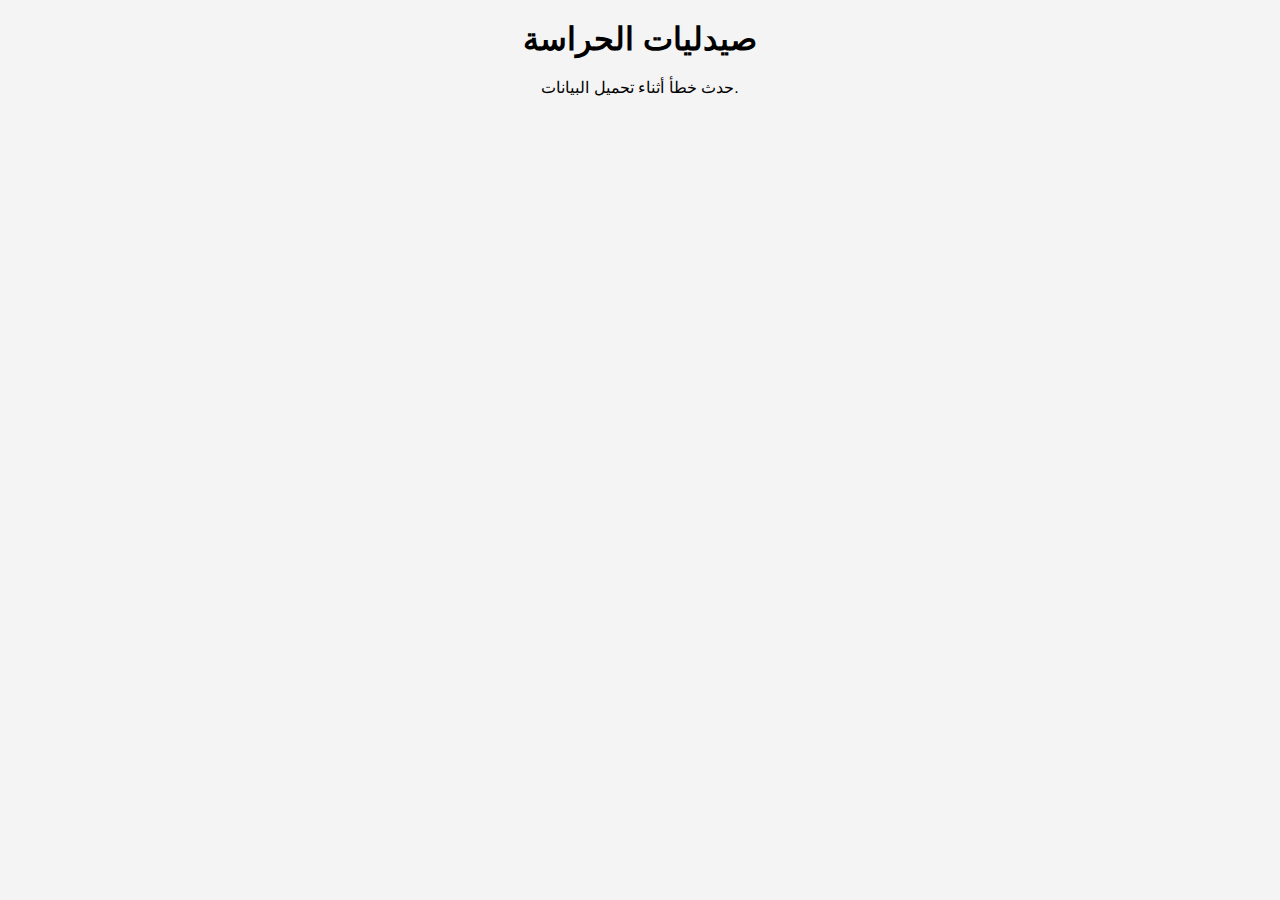
<file: index.html>
<!DOCTYPE html>
<html lang="ar">
<head>
    <meta charset="UTF-8">
    <title>صيدليات الحراسة</title>
    <style>
        .card {
            border: 1px solid #ddd;
            padding: 20px;
            margin: 10px;
            border-radius: 10px;
            box-shadow: 0 2px 5px rgba(0,0,0,0.1);
        }
    </style>
    <link rel="stylesheet" href="css/style.css">
</head>
<body>
    <h1>صيدليات الحراسة</h1>
    <div id="pharmacies-container">جارِ التحميل...</div>

    <script>
        async function fetchPharmacies() {
            const apiUrl = "https://script.google.com/macros/s/AKfycbyub8-5-U2KtprYVp1_jWgfmmNB2ls6rwdTVdoELHgWnXP0MPeFDeyhHt7bcOMz_DES/exec"; // ضع رابط التطبيق هنا

            try {
                const response = await fetch(apiUrl);
                const pharmacies = await response.json();

                const container = document.getElementById('pharmacies-container');
                container.innerHTML = '';

                pharmacies.forEach(pharmacy => {
                    const card = document.createElement('div');
                    card.className = 'card';
                    card.innerHTML = `
                        <h2>${pharmacy.name}</h2>
                        <p>العنوان: ${pharmacy.address}</p>
                        <p>الهاتف: ${pharmacy.phone}</p>
                        <a href="${pharmacy.map}" target="_blank">فتح الموقع في الخريطة</a>
                    `;
                    container.appendChild(card);
                });
            } catch (error) {
                document.getElementById('pharmacies-container').innerText = 'حدث خطأ أثناء تحميل البيانات.';
                console.error(error);
            }
        }

        fetchPharmacies();
    </script>
</body>
</html>
</file>
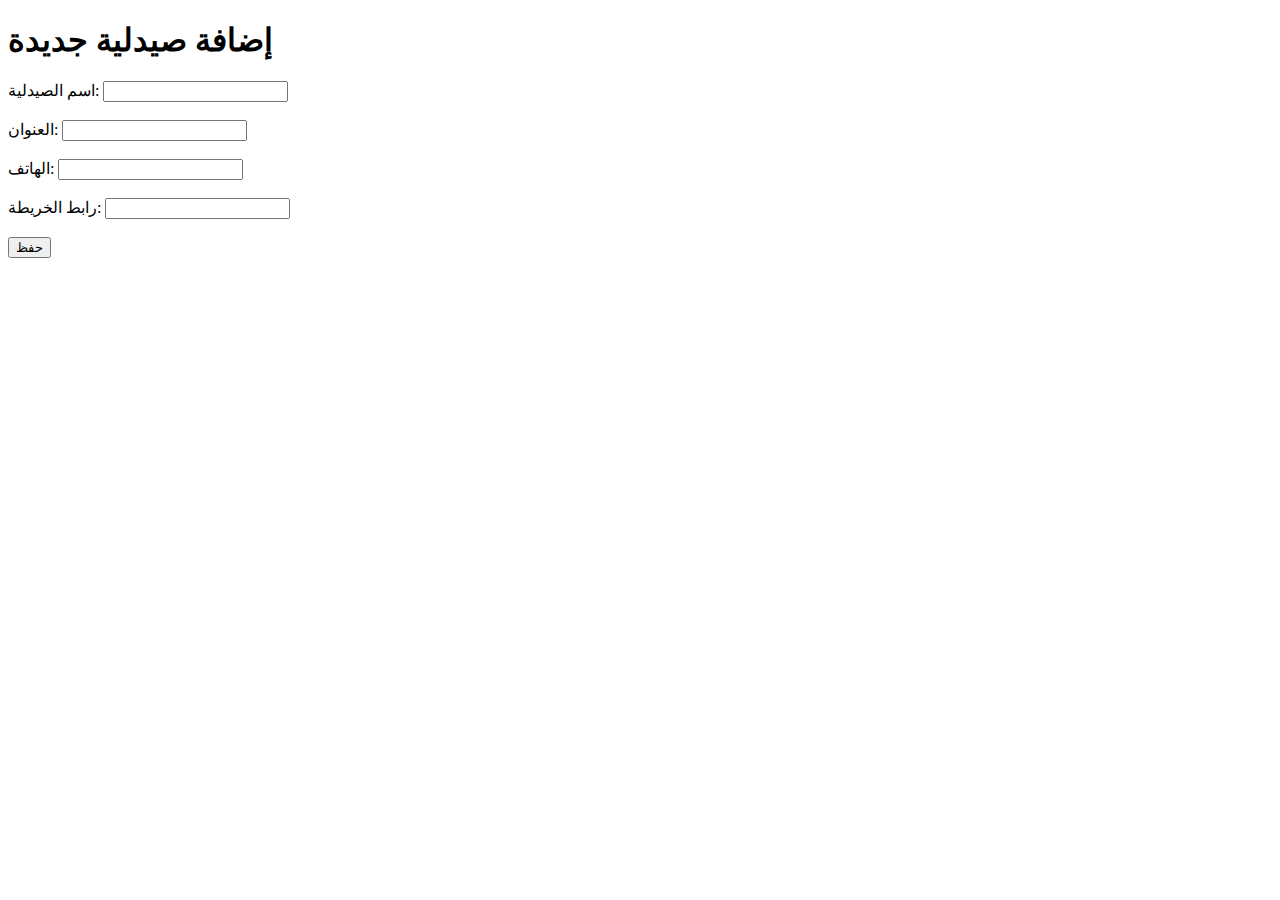
<file: admin.html>
<!DOCTYPE html>
<html lang="ar">

<head>
    <meta charset="UTF-8">
    <title>إضافة صيدلية</title>
</head>

<body>
    <h1>إضافة صيدلية جديدة</h1>
    <form id="pharmacyForm">
        <label>اسم الصيدلية:</label>
        <input type="text" id="name" required><br><br>

        <label>العنوان:</label>
        <input type="text" id="address" required><br><br>

        <label>الهاتف:</label>
        <input type="text" id="phone" required><br><br>

        <label>رابط الخريطة:</label>
        <input type="url" id="map" required><br><br>

        <button type="submit">حفظ</button>
    </form>

    <script>
        document.querySelector('#pharmacyForm').addEventListener('submit', async (e) => {
            e.preventDefault();

            const formData = {
                name: document.querySelector('#name').value,
                address: document.querySelector('#address').value,
                phone: document.querySelector('#phone').value,
                map: document.querySelector('#map').value
            };

            // ✅ ضع رابط Google Apps Script هنا
            const scriptUrl = "https://script.google.com/macros/s/AKfycbyub8-5-U2KtprYVp1_jWgfmmNB2ls6rwdTVdoELHgWnXP0MPeFDeyhHt7bcOMz_DES/exec";

            try {
                const response = await fetch(scriptUrl, {
                    method: "POST",
                    mode: "no-cors", // تجنب مشكلة CORS
                    headers: { "Content-Type": "application/json" },
                    body: JSON.stringify(formData)
                });
                alert("✅ تم الحفظ بنجاح!");
            } catch (error) {
                console.error("❌ حدث خطأ أثناء الإرسال:", error);
                alert("❌ حدث خطأ أثناء الإرسال.");
            }
        });
    </script>

</body>

</html>
</file>
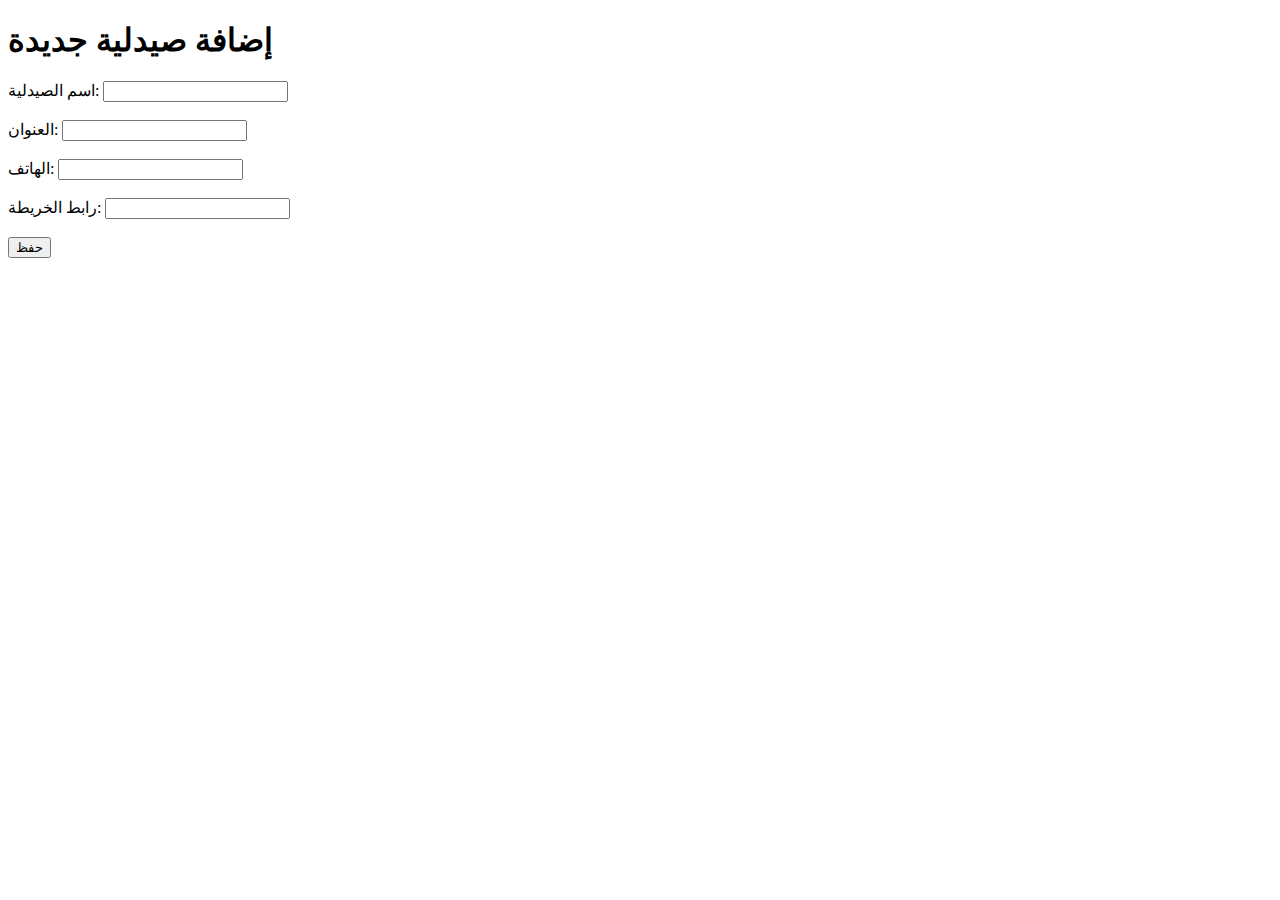
<file: others/1.html>
<!DOCTYPE html>
<html lang="ar">
<head>
    <meta charset="UTF-8">
    <title>إضافة صيدلية</title>
</head>
<body>
    <h1>إضافة صيدلية جديدة</h1>
    <form id="pharmacyForm">
        <label>اسم الصيدلية:</label>
        <input type="text" id="name" required><br><br>

        <label>العنوان:</label>
        <input type="text" id="address" required><br><br>

        <label>الهاتف:</label>
        <input type="text" id="phone" required><br><br>

        <label>رابط الخريطة:</label>
        <input type="url" id="map" required><br><br>

        <button type="submit">حفظ</button>
    </form>

    <script>
        document.getElementById('pharmacyForm').addEventListener('submit', function (e) {
            e.preventDefault();

            // استخراج البيانات من النموذج
            const newPharmacy = {
                name: document.getElementById('name').value,
                address: document.getElementById('address').value,
                phone: document.getElementById('phone').value,
                map: document.getElementById('map').value
            };

            // قراءة البيانات القديمة من JSON (من المفترض إدخالها يدويًا لاحقًا)
            let pharmacies = [newPharmacy];

            // إنشاء ملف JSON للتنزيل
            const blob = new Blob([JSON.stringify(pharmacies, null, 2)], { type: 'application/json' });
            const url = URL.createObjectURL(blob);
            const a = document.createElement('a');
            a.href = url;
            a.download = 'pharmacies.json';
            a.click();
            URL.revokeObjectURL(url);
        });
    </script>
</body>
</html>
</file>
<file: css/style.css>
body {
    font-family: Arial, sans-serif;
    text-align: center;
    background-color: #f4f4f4;
    margin: 0;
    padding: 0;
}

h1 {
    margin: 20px 0;
}

.container {
    display: flex;
    flex-wrap: wrap;
    justify-content: center;
}

.pharmacy-card {
    background: white;
    padding: 15px;
    margin: 10px;
    border-radius: 10px;
    box-shadow: 2px 2px 10px rgba(0, 0, 0, 0.1);
    width: 300px;
}

.pharmacy-card h2 {
    margin: 0;
    color: #333;
}

.btn {
    display: inline-block;
    margin-top: 10px;
    padding: 10px;
    background: #28a745;
    color: white;
    text-decoration: none;
    border-radius: 5px;
}
</file>
